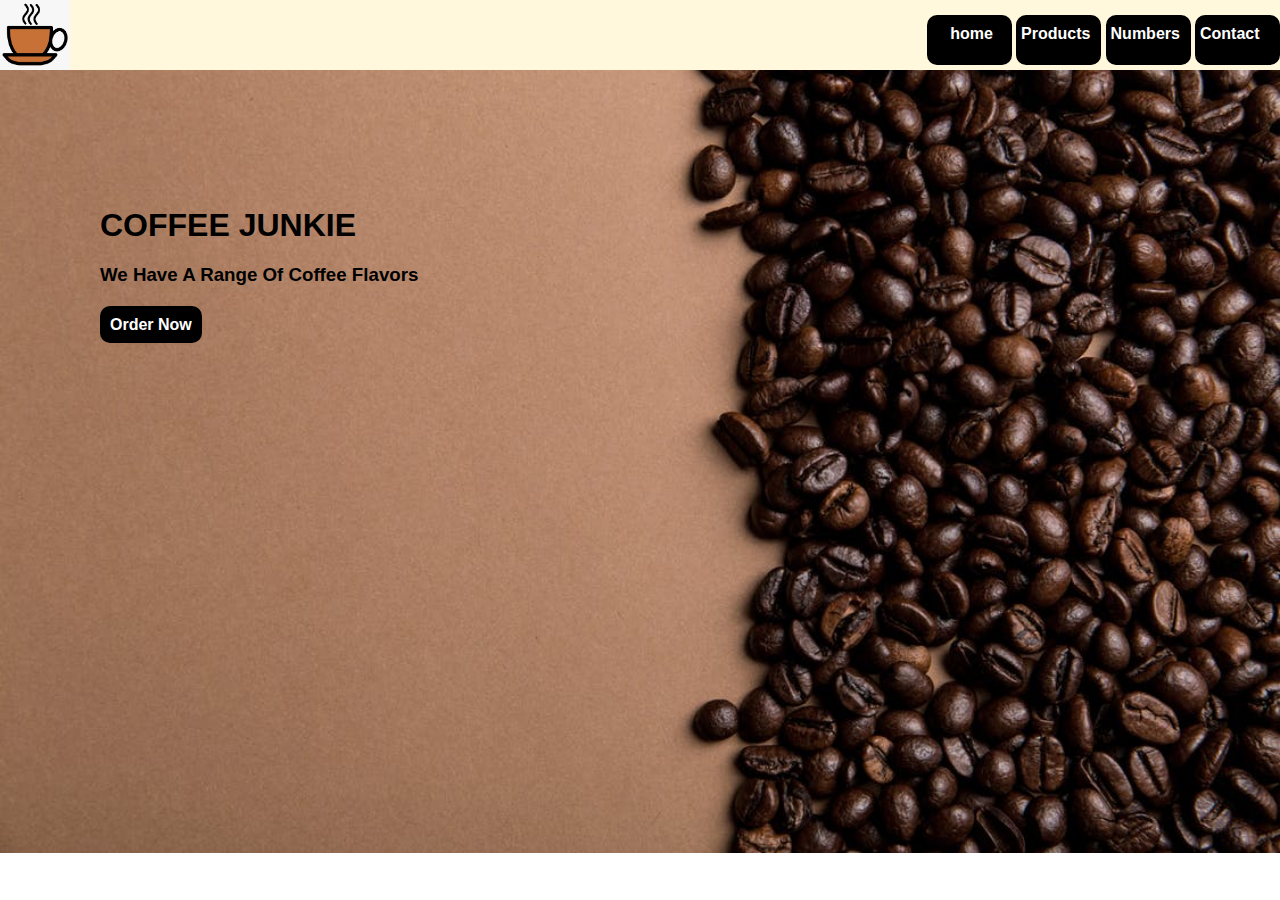
<file: coffee junkie/index.html>
<!DOCTYPE html>
<html lang="en">
<head>
    <meta charset="UTF-8">
    <meta http-equiv="X-UA-Compatible" content="IE=edge">
    <meta name="viewport" content="width=device-width, initial-scale=1.0">
    <link rel="stylesheet" href="styles.css">
    <title>Document</title>
</head>
<body>
        <header style="background-color: cornsilk; width: 100vw; height: 70px;">

            <img src="./images/coffee logo.png" alt="" style="width: 70px; height: 70px; float: left;">
            <nav>
        <p style="float: right;">
             <a href="./index.html" style="text-align: center;" target="_blank" >home</a>
             <a href="./products.html" target="_blank">Products</a>
             <a href="./numbers.html"target="_blank">Numbers</a>
             <a href="./contact.html" target="_blank">Contact</a>
        </p>
 </nav>
</header>
    <main>
    <div class="main">
        <h1>COFFEE JUNKIE</h1>
        <h3>We Have A Range Of Coffee Flavors</h3>
        <a href="./products.html" class="products"> Order Now</a>
    </div>
    </main>
</body>
</html>
</file>
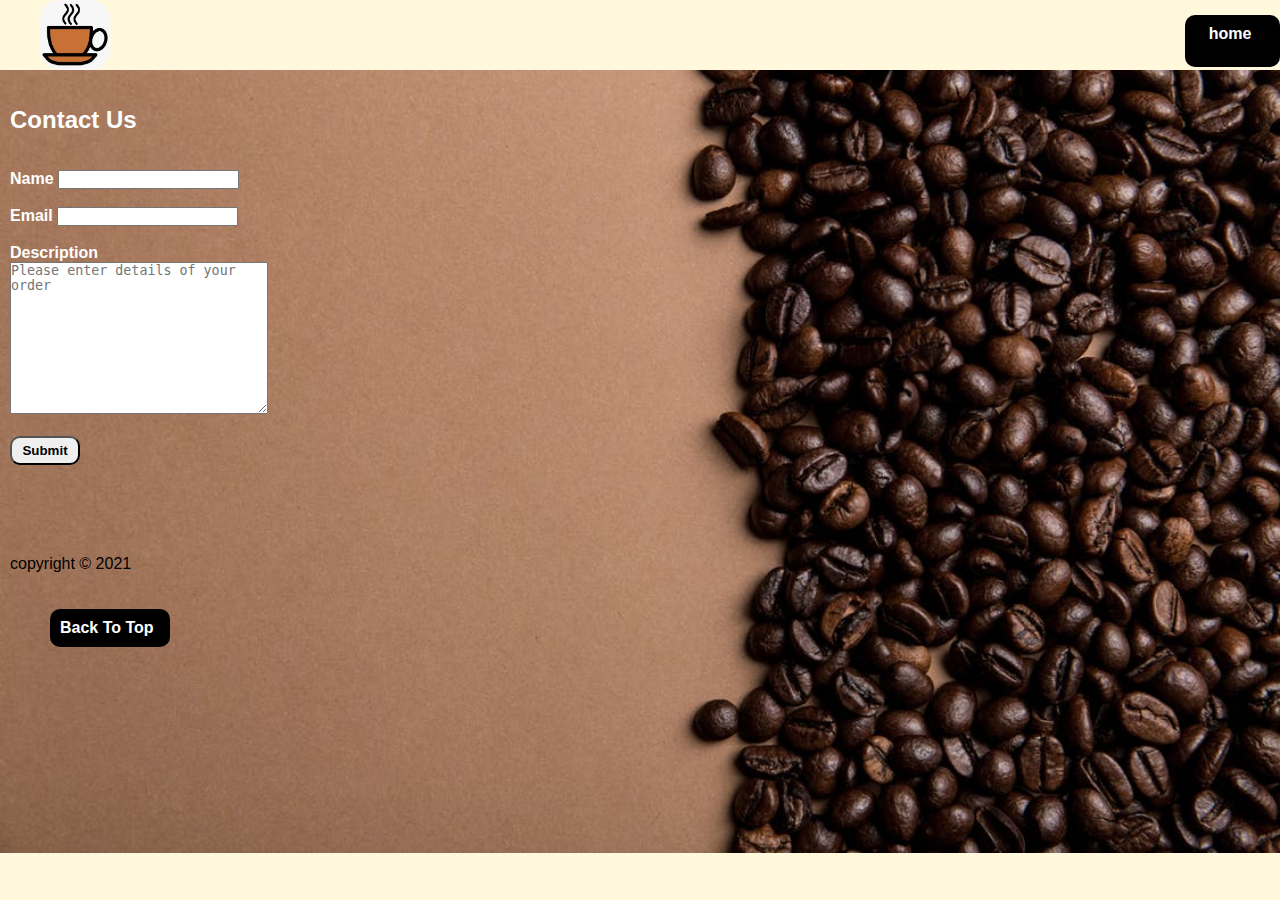
<file: coffee junkie/contact.html>
<!DOCTYPE html>
<html lang="en">
<head>
    <meta charset="UTF-8">
    <meta http-equiv="X-UA-Compatible" content="IE=edge">
    <meta name="viewport" content="width=device-width, initial-scale=1.0">
    <link rel="stylesheet" href="./styles.css">
    <title>Coffee Junkie Numbers</title>
    <style>
    body{background-color: cornsilk;}
    img{ width: 400px; height: 400px; border-radius: 20px; margin-left: 40px;}
    a{display: block; margin-left:50px; text-decoration: none; color: white; font-weight: bolder;background-color: black; width: 350px; padding: 10px; border-radius: 10px;}
    a:hover{ color: black; background-color: white; } 
    h1{text-align: center; color: white; font-weight: bolder;}
.button:hover{color: white; background-color: black; cursor: pointer;}
</style>

</head>



<body>
    <header style="background-color: cornsilk; width: 100vw; height: 70px;">

        <img src="./images/coffee logo.png" alt="" style="width: 70px; height: 70px; float: left;">
        <nav>
    <p style="float: right;">
         <a href="./index.html" style="text-align: center; padding-bottom: 2px;">home</a>
    </p>
</nav>
</header>
<br><br>


        <main>

            <h2 style="margin-left: 10px; color: white;">Contact Us</h2>
            <br><br>

            <form action="" style="margin-left: 10px; font-weight: bold; color: white;">
<label for="name">Name</label>
<input type="text">
<br>
<br>
<label for="email" >Email</label>
<input type="Email" required>
<br>
<br>
<p>Description</p>
<!-- I decided to experiment with placeholder . I also added the required attribute for email so the form does not submit without an email-->
<textarea name="Description" id="" cols="30" rows="10" placeholder="Please enter details of your order"></textarea>
<br>
<br>
<button type="submit" class="button" style="font-weight: bold; width: 70px; border-radius: 10px; padding-top: 5px; padding-bottom: 5px;">Submit</button>


            </form>

        </main>
<br>
<br>
<br>
<br>
<br>
<footer>
    <p style="margin-left: 10px;">copyright &copy; 2021</p>
    <br><br>
    <a href="#top" style="width: 100px;">Back To Top</a>
    
    </footer>

</body>
</html>
</file>
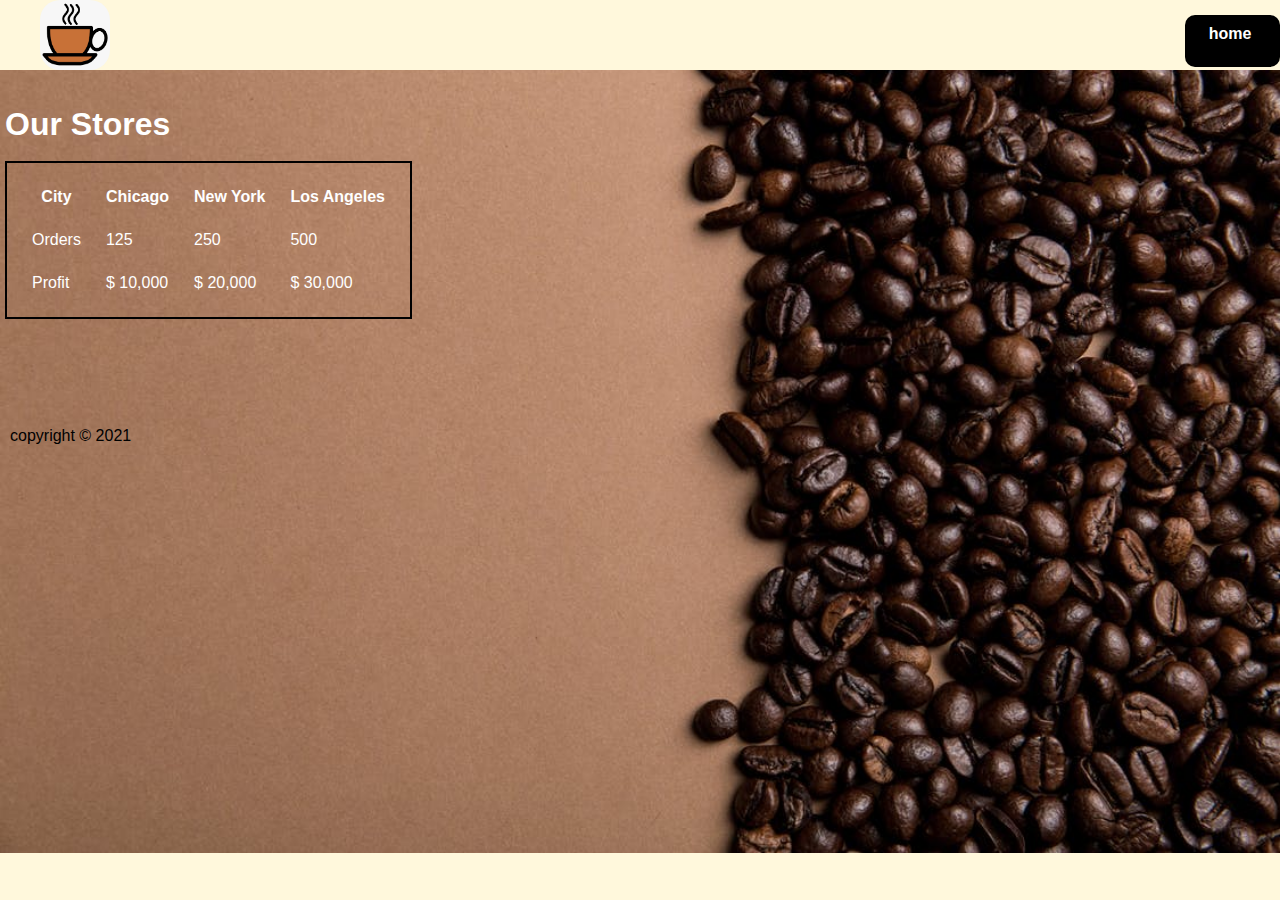
<file: coffee junkie/numbers.html>
<!DOCTYPE html>
<html lang="en">
<head>
    <meta charset="UTF-8">
    <meta http-equiv="X-UA-Compatible" content="IE=edge">
    <meta name="viewport" content="width=device-width, initial-scale=1.0">
    <link rel="stylesheet" href="./styles.css">
    <title>Coffee Junkie Numbers</title>
    <style>
        body{background-color: cornsilk;}
        img{ width: 400px; height: 400px; border-radius: 20px; margin-left: 40px;}
        a{display: block; margin-left:50px; text-decoration: none; color: white; font-weight: bolder;background-color: black; width: 350px; padding: 10px; border-radius: 10px;}
        a:hover{ color: black; background-color: white; } 
        h1{text-align: center; color: white; font-weight: bolder;}

    </style>
</head>
<body>    

    <header style="background-color: cornsilk; width: 100vw; height: 70px;">

        <img src="./images/coffee logo.png" alt="" style="width: 70px; height: 70px; float: left;">
        <nav>
    <p style="float: right;">
         <a href="./index.html" style="padding-bottom: 2px; text-align: center;">home</a>
    </p>
</nav>


</header>
<br><br>
        <main>
            <h1 style="margin-left: 5px; text-align: left;">Our Stores</h1>
<br>
            <table style="border: 2px solid black; border-spacing: 25px; color: white; margin-left: 5px;">
<tr>
    <th> City </th>
    <th> Chicago </th>
    <th> New York </th>
    <th> Los Angeles </th>
</tr>

<tr>
    <td> Orders </td>
    <td> 125 </td>
    <td> 250 </td>
    <td> 500 </td>
</tr>

<tr>
    <td> Profit </td>
    <td> $ 10,000 </td>
    <td> $ 20,000 </td>
    <td> $ 30,000 </td>
</tr>

            </table>

        </main>
<br>
<br>
<br>
<br>
<br>
<br>
<footer>
    <p style="margin-left: 10px;">copyright &copy; 2021</p>
    <br><br>
    
    </footer>
    
</body>
</html>
</file>
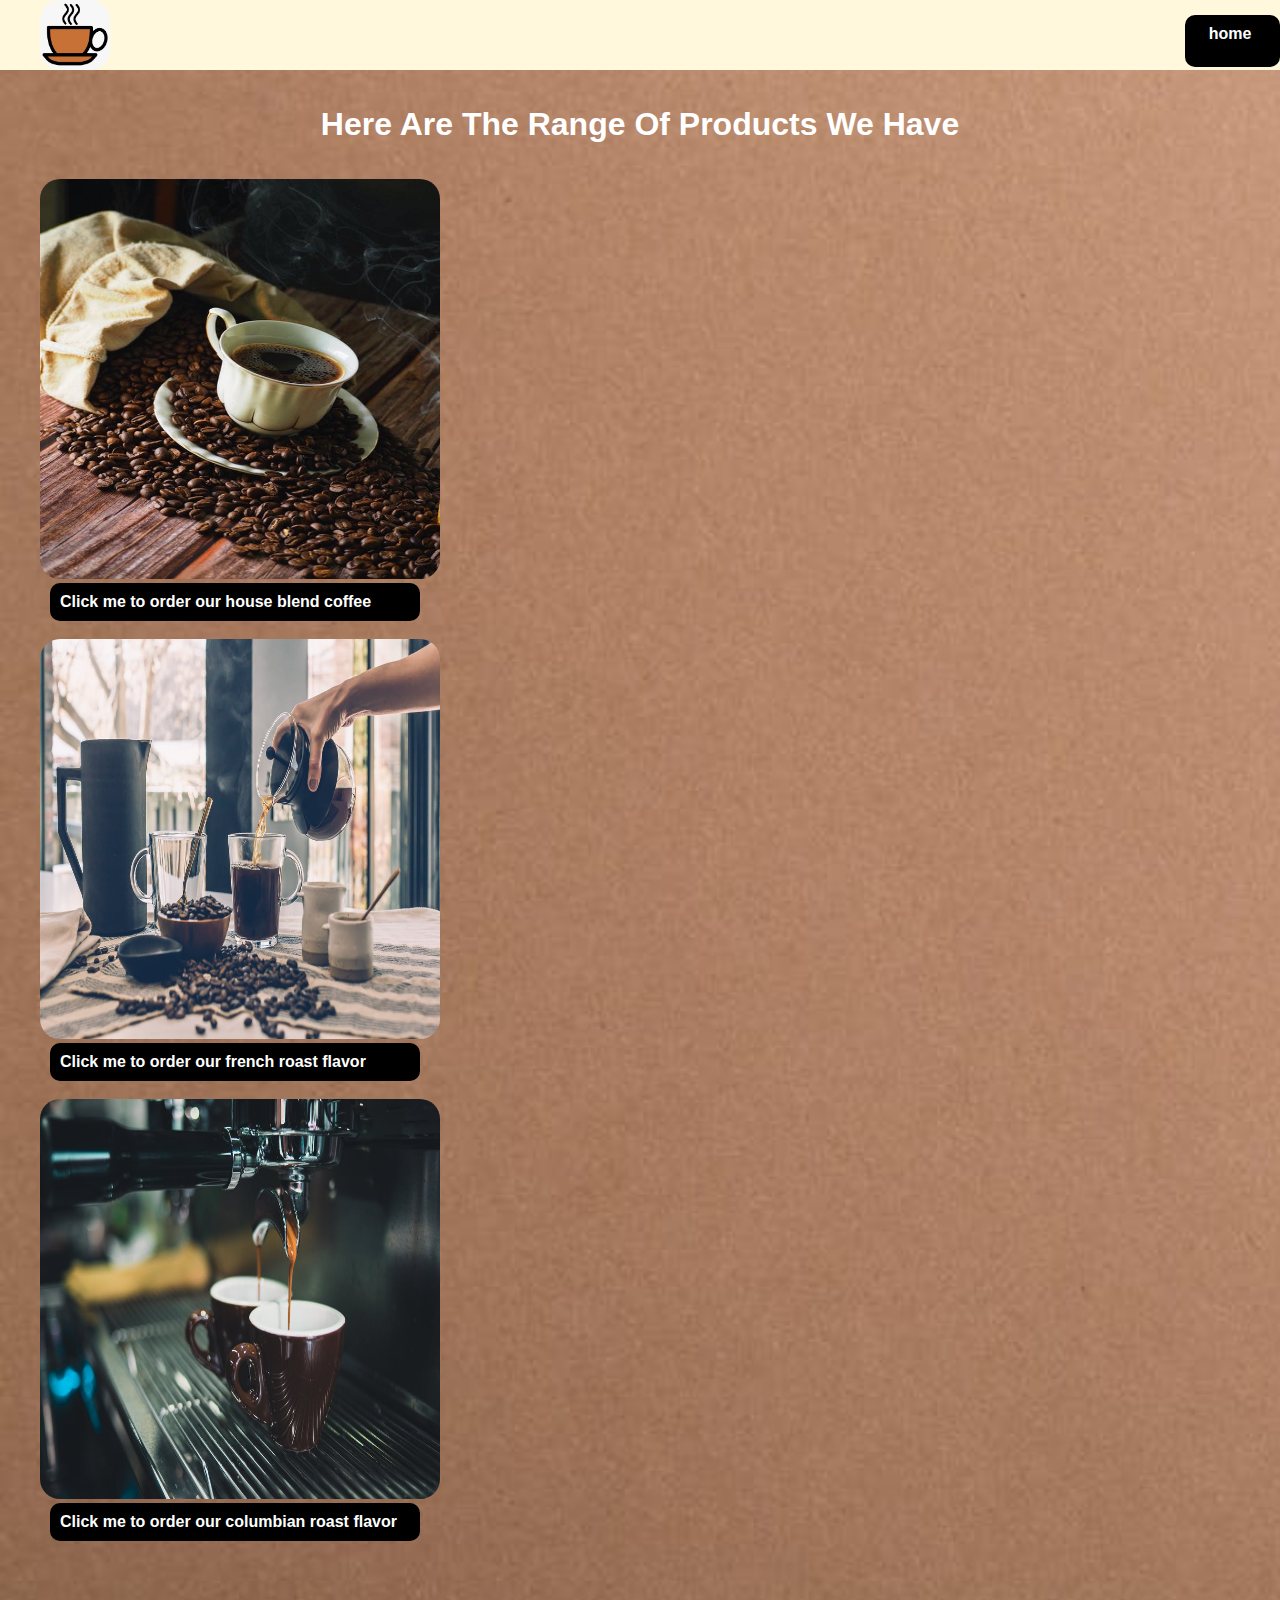
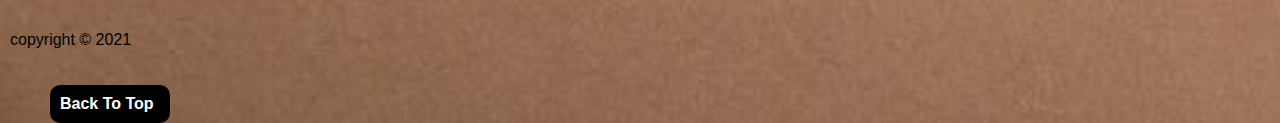
<file: coffee junkie/products.html>
<!DOCTYPE html>
<html lang="en">
<head>
    <meta charset="UTF-8">
    <meta http-equiv="X-UA-Compatible" content="IE=edge">
    <meta name="viewport" content="width=device-width, initial-scale=1.0">
    <link rel="stylesheet" href="./styles.css">
    <title>Products</title>
    <style>
        body{background-color: cornsilk;}
        img{ width: 400px; height: 400px; border-radius: 20px; margin-left: 40px;}
        a{display: block; margin-left:50px; text-decoration: none; color: white; font-weight: bolder;background-color: black; width: 350px; padding: 10px; border-radius: 10px;}
        a:hover{ color: black; background-color: white; } 
        h1{text-align: center; color: white; font-weight: bolder;}

    </style>
</head>
<body>

    <header style="background-color: cornsilk; width: 100vw; height: 70px;">

        <img src="./images/coffee logo.png" alt="" style="width: 70px; height: 70px; float: left;">
        <nav>
    <p style="float: right;">
         <a href="./index.html" style="padding-bottom: 2px; text-align: center;">home</a>
    </p>
</nav>


</header>
<br><br>
        <main>   
        <h1 style="text-transform: capitalize;">Here are the Range of Products we Have </h1>
        <br><br>
        <div>
        <img src="./images/coffee house blend.jpeg" alt="">
        <a href="#">Click me to order our house blend coffee</a>
    </div>
    <br>
    <div>
        <img src="./images/coffee french roast.jpeg" alt="">
        <a href="#">Click me to order our french roast flavor</a>
    </div>
    <br>
    <div>
        <img src="./images/coffee columbian roast.jpeg" alt="">
        <a href="#">Click me to order our columbian roast flavor</a>
    </div>









                </main>
    <br>
<br>
<br>
<br>
<br>    

    <footer>
    <p style="margin-left: 10px;">copyright &copy; 2021</p>
    <br><br>
    <a href="#top" style="width: 100px;">Back To Top</a>
    
    </footer>
    
</body>
</html>
</file>
<file: coffee junkie/styles.css>
*{
    margin:0 auto;
    padding: 0;
}
body{
    background-image: url(./images/coffee\ banner.jpeg);
    background-repeat: no-repeat;
    background-size: cover;
    position: relative;
    font-family: sans-serif;
}
.logo img{
    width: 50px;
    height: 50px;
}

li{
    list-style-type: none;
}

p a{
    text-decoration: none;
    color: white;
    font-weight: bolder;
    display: inline-block;
    background-color: black;
    padding-top: 10px;
    padding-left: 5px;
    border-radius: 10px;
    width: 80px;
    height: 40px;
    margin-top: 15px;
}

p a:hover{
    background-color: white;
    color: black;

}


.main{
    position: absolute;
    top: 200px;
    left: 100px;
    line-height: 50px;
}

.products:link{
    width: 40px;
    height: 40px;
    background-color: black;
    color: white;
    font-weight: bold;
    padding: 10px;
    border-radius: 10px;
    text-decoration: none;
}

.products:visited{
    width: 40px;
    height: 40px;
    background-color: black;
    color: white;
    font-weight: bolder;
    padding: 10px;
    border-radius: 10px;
    text-decoration: none;
}

.products:hover{
    background-color: white;
    color: black;
}

.products:active{color: chocolate;
}
</file>
